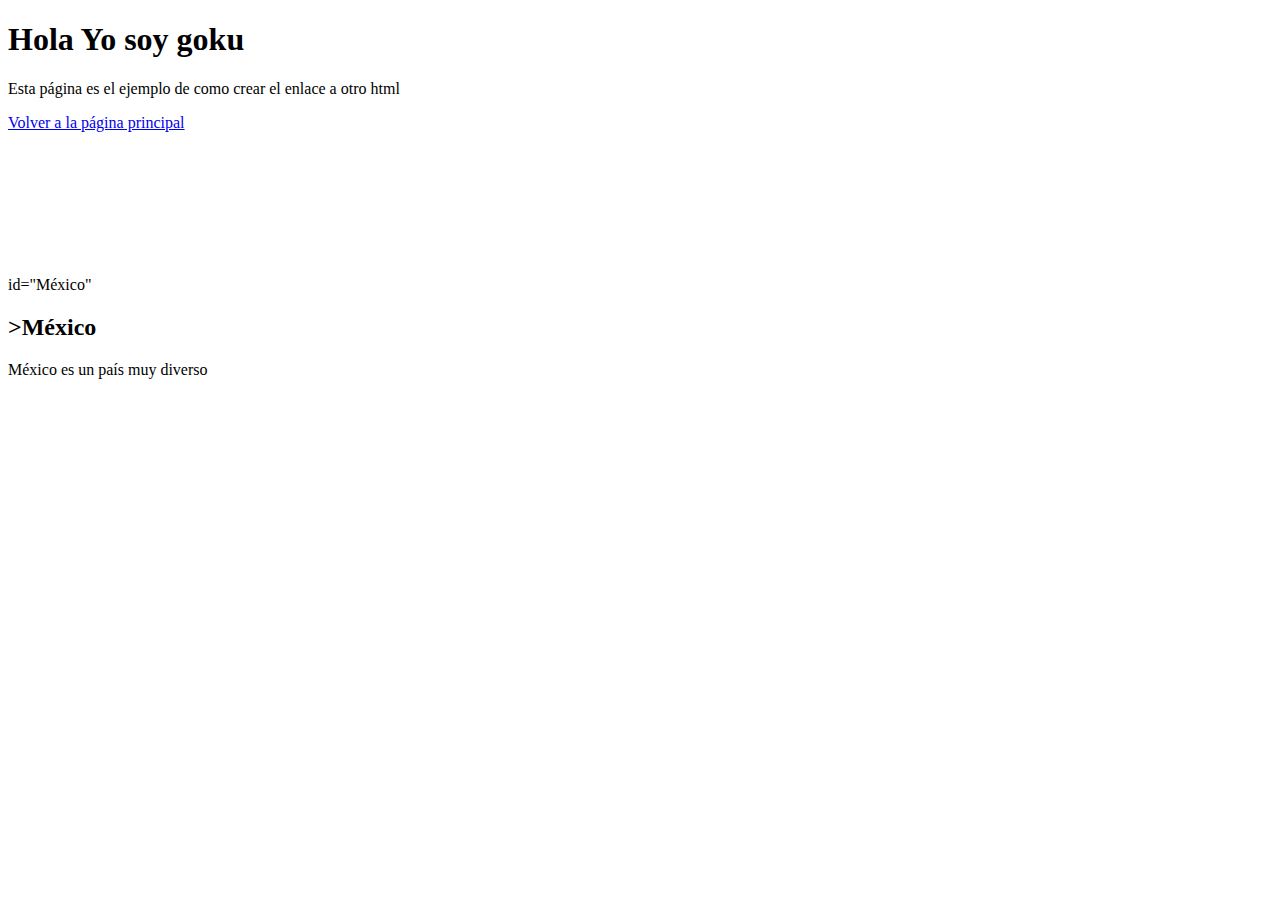
<file: otro.html>
<!DOCTYPE html>
<html lang="en">
<head>
    <meta charset="UTF-8">
    <meta name="viewport" content="width=, initial-scale=1.0">
    <title>Document</title>
</head>
<body>
    <h1>Hola Yo soy goku</h1>
    <p>Esta página es el ejemplo de como crear el enlace a otro html</p>
    <a href="index.html">Volver a la página principal</a>
    <br><br><br><br><br><br><br><br><br>
    <section>id="México"
    <h2>>México</h2>
    <p>México es un país muy diverso</p>
    </section>
</body>
</html>
</file>
